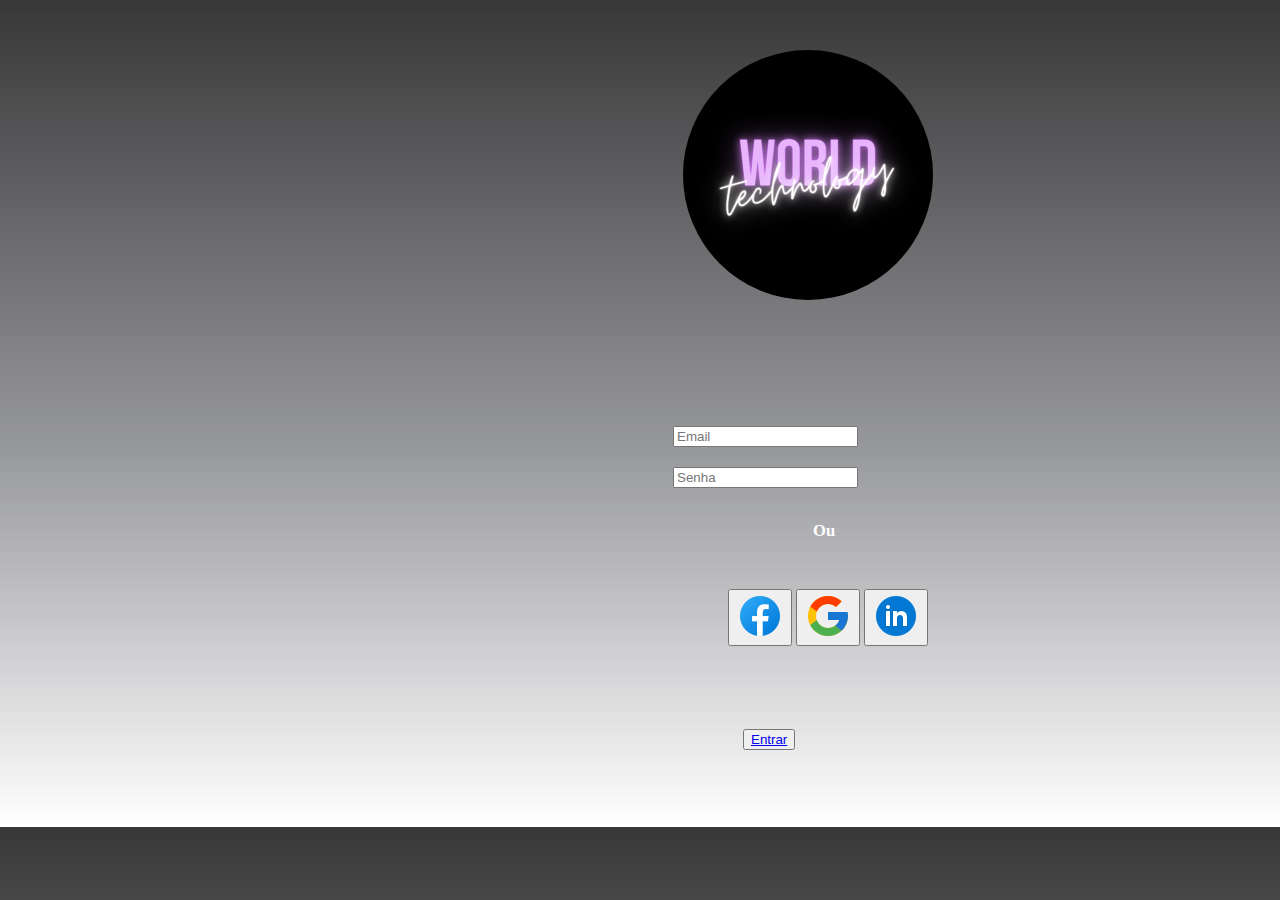
<file: LOGIN.html>
<!DOCTYPE html>
<html lang="pt-br">

<head>
    <meta charset="UTF-8">
    <meta http-equiv="X-UA-Compatible" content="IE=edge">
    <meta name="viewport" content="width=device-width, initial-scale=1.0">
    <!-- CSS only -->
    <link href="https://cdn.jsdelivr.net/npm/bootstrap@5.2.0/dist/css/bootstrap.min.css" rel="stylesheet"
        integrity="sha384-gH2yIJqKdNHPEq0n4Mqa/HGKIhSkIHeL5AyhkYV8i59U5AR6csBvApHHNl/vI1Bx" crossorigin="anonymous">
    <link rel="stylesheet" href="esty.css">


    <title>Login</title>
</head>

<body class="pag">
    <div class="area">
    </div>


    <div class="card-body espaco">
        <form class="log">
            <div class="row espaco">
                <div class="se">
                    <input type="email" class="form-control" id="" aria-describedby="email" placeholder="Email">
                </div>
            </div>
    </div>
    <!--email-->

    <div class="row espaco">
        <div class="se">
            <input type="password" class="form-control" id="" aria-describedby="password" placeholder="Senha">
        </div>
    </div>
    <!--senha-->
    <div class="text">
        <h5>Ou</h5>
    </div>

    <div class="botto">
        <button>
            <img src="icons8-facebook-novo-48.png" alt="">
        </button>
        <button>
            <img src="icons8-google-logo-48.png" alt="">
        </button>

        <button>
            <img src="icons8-linkedin-circundado-48.png" alt="">
        </button>

    </div>

    <!-- Botão de Acesso -->
    <div class="button">
        <div class="row espaco">
            <button type="submit" class="btn btn-outline-success ">
                <a href="C:\Users\Aluno\Documents\Projetos AJ\meu primeiro site\Index.html"
                    class="link-dark">Entrar</a></button>
        </div>
    </div>
    </form>

    </div>







    <!-- JavaScript Bundle with Popper -->
    <script src="https://cdn.jsdelivr.net/npm/bootstrap@5.2.0/dist/js/bootstrap.bundle.min.js"
        integrity="sha384-A3rJD856KowSb7dwlZdYEkO39Gagi7vIsF0jrRAoQmDKKtQBHUuLZ9AsSv4jD4Xa"
        crossorigin="anonymous"></script>
</body>

</html>
</file>
<file: esty.css>
.pag {
    background: linear-gradient(180deg, rgba(3, 3, 4, 0.7905) 0%, rgba(3, 3, 4, 0.7905) 0.01%, rgba(40, 42, 50, 0.478125) 54.69%, rgba(0, 0, 0, 0) 100%);
}

.area {
    background-image: url(technology.png);
    background-size: 100%;
    width: 250px;
    height: 250px;
    margin: 10% auto;
    border-radius: 50%;
    margin-top: 50px;
    margin-left: 675px;
}

.log {
    padding-bottom: 20px;

}

.met {
    width: 350px;
    margin-left: 650px;
    height: 30px;
    padding-bottom: 60px;


}


.se {
    width: 350px;
    margin-left: 665px;
}

.text {
    margin-left: 805px;
    margin-top: 20px;
    font-family: 'Reem Kufi Ink';
    font-style: normal;
    font-weight: 400;
    font-size: 20px;
    line-height: 30px;

    color: #FFFFFF;
}

.botto {
    height: 75px;
    margin-left: 670px;
    padding: 15px;
    position: relative;
    left: 35px;
}

.button {
    height: 90px;
    left: 25px;
    position: relative;
    width: 180px;
    margin-left: 710px;
    margin-top: 50px;
}
</file>
